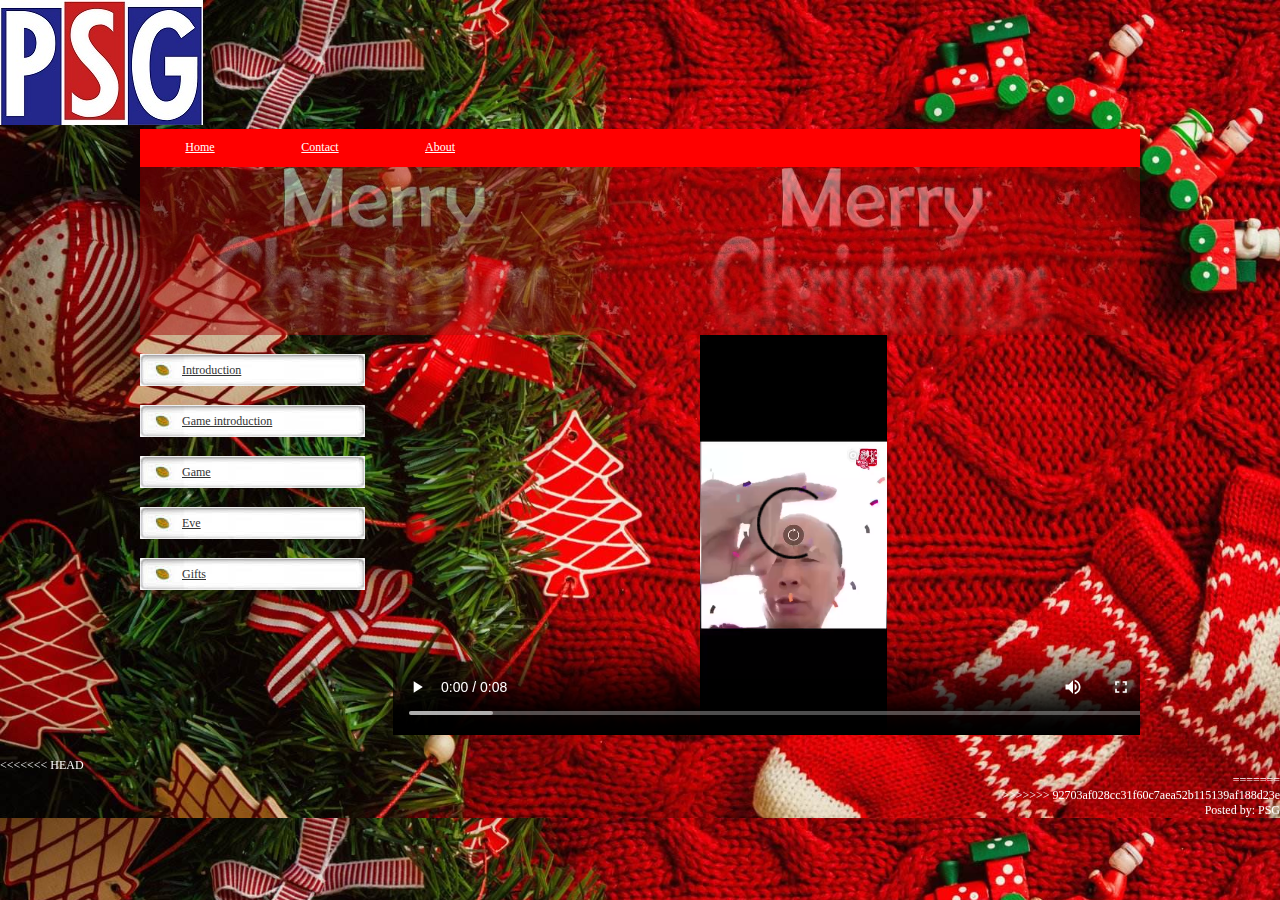
<file: index.htm>
<!DOCTYPE html>
<head>
<link rel="icon" href="logo.ico" type="image/x-icon"/>
<script type="text/javascript">
function getCookie(c_name)
{
if (document.cookie.length>0)
{ 
c_start=document.cookie.indexOf(c_name + "=")
if (c_start!=-1)
{ 
c_start=c_start + c_name.length+1 
c_end=document.cookie.indexOf(";",c_start)
if (c_end==-1) c_end=document.cookie.length
return unescape(document.cookie.substring(c_start,c_end))
} 
}
return ""
}

function setCookie(c_name,value,expiredays)
{
var exdate=new Date()
exdate.setDate(exdate.getDate()+expiredays)
document.cookie=c_name+ "=" +escape(value)+
((expiredays==null) ? "" : "; expires="+exdate.toGMTString())
}

function checkCookie()
{
username=getCookie('username')
if (username!=null && username!="")
  {alert('Welcome again '+username+'!')}
else 
  {
  username=prompt('Please enter your name:',"")
  if (username!=null && username!="")
    {
    setCookie('username',username,365)
    }
  }
}
</script>
<link rel="stylesheet" type="text/css" href="css/css.css">
<title>Merry Xmas</title>
</head>
<body onLoad="checkCookie()">
<a href="index.htm"><img src="images/psglogo.jpg" alt="aa"/></a>
<div class="wapper">

<div class="nav"><a href="index.htm">Home</a><a href="contact.htm">Contact</a><a href="about.htm">About</a></div>
<div class="clearfloat"></div>
<div class="banner">


</div>		

</div>

<div class="wapper">
<div class="leftside">

<table border="0" width="100%">
	<tr>
		<td>&nbsp;</td>
	</tr>
</table>



<ul class="publeftnav">
<li><a href="1.htm">Introduction</a></li>
<table border="0" width="100%">
	<tr>
		<td>&nbsp;</td>
	</tr>
</table>
<li><a href="2.htm">Game introduction</a></li>
<table border="0" width="100%">
	<tr>
		<td>&nbsp;</td>
	</tr>
</table>
<li><a href="3.htm">Game</a></li>
<table border="0" width="100%">
	<tr>
		<td>&nbsp;</td>
	</tr>
</table>
<li><a href="4.htm">Eve</a></li>
<table border="0" width="100%">
	<tr>
		<td>&nbsp;</td>
	</tr>
</table>
<li><a href="5.htm">Gifts</a></li>

</div>



<div class="rightmain">
<video width="800" height="400" controls="controls">
  <source src="movie.mp4" type="video/mp4" />
  <source src="movie.ogg" type="video/ogg" />
  <source src="movie.webm" type="video/webm" />
  <object data="movie.mp4" width="320" height="240">
    <embed src="movie.swf" width="320" height="240" />
  </object>
</video>
<div class="pp">





<p></p>

</div>
<table border="0" width="100%">
	<tr>
		<td>&nbsp;</td>
	</tr>
</table>

</div>



</div>
<<<<<<< HEAD
<div class="footer" align="right">
=======
<div class="footer"  align="right">
>>>>>>> 92703af028cc31f60c7aea52b115139af188d23e

  <p>Posted by: PSG</p>
</div>






</body>
</html>
</file>
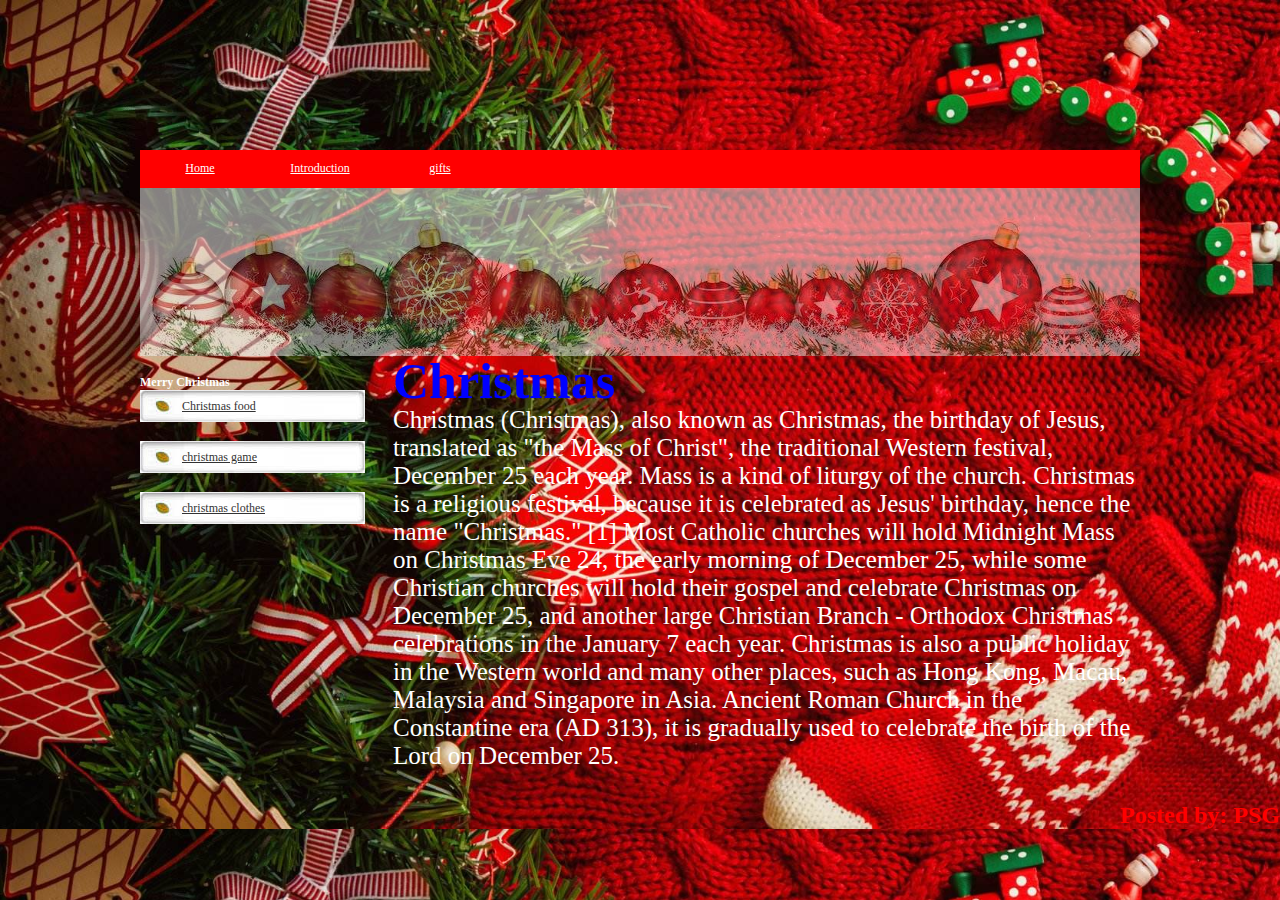
<file: index.html>
<!DOCTYPE html>
<head>
<link rel="stylesheet" type="text/css" href="css/css.css">
<title>Merry Christmas</title>
</head>
<body>

<div class="wapper">
<div class="header"></div>
<div class="nav"><a href="index.htm">Home</a><a href="intro.htm">Introduction</a><a href="gifts.htm">gifts</a></div>
<div class="clearfloat"></div>
<div class="banner">
<img src="images/4.jpg" alt="aa"/>
</div>		

</div>

<div class="wapper">
<div class="leftside">

<table border="0" width="100%">
	<tr>
		<td>&nbsp;</td>
	</tr>
</table>

<h4 class="tit_h4"><span>Merry Christmas</span></h4>

<ul class="publeftnav">
<li><a href="4.htm">Christmas food</a></li>
<table border="0" width="100%">
	<tr>
		<td>&nbsp;</td>
	</tr>
</table>
<li><a href="5.htm">christmas game</a></li>
<table border="0" width="100%">
	<tr>
		<td>&nbsp;</td>
	</tr>
</table>
<li><a href="6.htm">christmas clothes</a></li>

</div>



<div class="rightmain">
<div class="pp">
<div class="maincontainer_box">
<div class="iaboutcon">
<h2 class="tit_h2"><span>Christmas</span></h2>



<p>Christmas (Christmas), also known as Christmas, the birthday of Jesus, translated as "the Mass of Christ", the traditional Western festival, December 25 each year. Mass is a kind of liturgy of the church. Christmas is a religious festival, because it is celebrated as Jesus' birthday, hence the name "Christmas." [1]

Most Catholic churches will hold Midnight Mass on Christmas Eve 24, the early morning of December 25, while some Christian churches will hold their gospel and celebrate Christmas on December 25, and another large Christian Branch - Orthodox Christmas celebrations in the January 7 each year.

Christmas is also a public holiday in the Western world and many other places, such as Hong Kong, Macau, Malaysia and Singapore in Asia. Ancient Roman Church in the Constantine era (AD 313), it is gradually used to celebrate the birth of the Lord on December 25.</p>

</div>
<table border="0" width="100%">
	<tr>
		<td>&nbsp;</td>
	</tr>
</table>

</div>

</div>


</div>

</div>
<div class="footer" align=right>

 <font color=red> <h1>Posted by: PSG</h1></font>
</div>







</body>
</html>
</file>
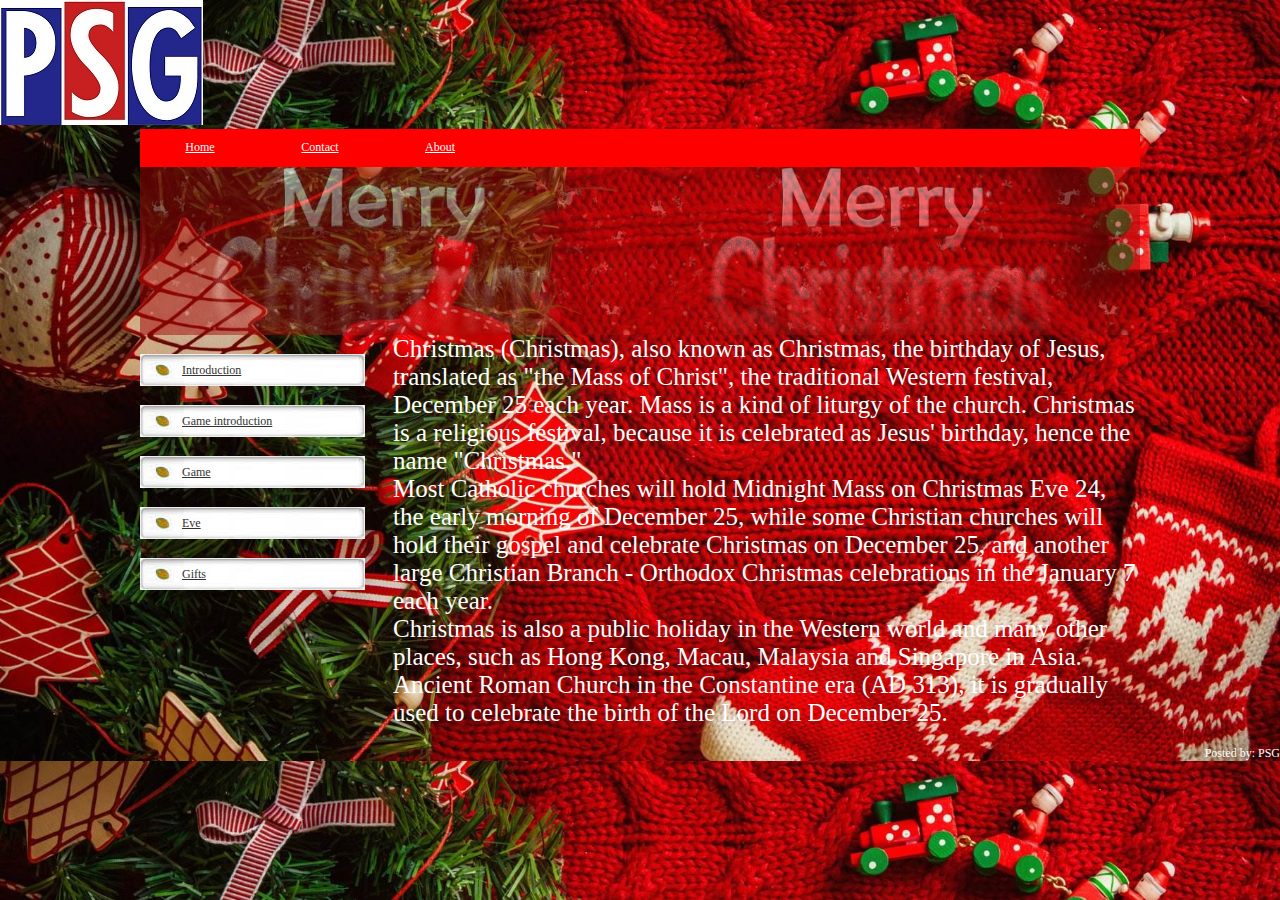
<file: 1.htm>
<!DOCTYPE html>
<head>
<link rel="icon" href="logo.ico" type="image/x-icon"/>
<link rel="stylesheet" type="text/css" href="css/css.css">
<title>Merry Xmas</title>
</head>
<body onLoad="checkCookie()">
<a href="index.htm"><img src="images/psglogo.jpg" alt="aa"/></a>
<div class="wapper">

<div class="nav"><a href="index.htm">Home</a><a href="contact.htm">Contact</a><a href="about.htm">About</a></div>
<div class="clearfloat"></div>
<div class="banner">


</div>		

</div>

<div class="wapper">
<div class="leftside">

<table border="0" width="100%">
	<tr>
		<td>&nbsp;</td>
	</tr>
</table>



<ul class="publeftnav">
<li><a href="1.htm">Introduction</a></li>
<table border="0" width="100%">
	<tr>
		<td>&nbsp;</td>
	</tr>
</table>
<li><a href="2.htm">Game introduction</a></li>
<table border="0" width="100%">
	<tr>
		<td>&nbsp;</td>
	</tr>
</table>
<li><a href="3.htm">Game</a></li>
<table border="0" width="100%">
	<tr>
		<td>&nbsp;</td>
	</tr>
</table>
<li><a href="4.htm">Eve</a></li>
<table border="0" width="100%">
	<tr>
		<td>&nbsp;</td>
	</tr>
</table>
<li><a href="5.htm">Gifts</a></li>

</div>



<div class="rightmain">
<div class="pp">





<p>Christmas (Christmas), also known as Christmas, the birthday of Jesus, translated as "the Mass of Christ", the traditional Western festival, December 25 each year. Mass is a kind of liturgy of the church. Christmas is a religious festival, because it is celebrated as Jesus' birthday, hence the name "Christmas."<br>
Most Catholic churches will hold Midnight Mass on Christmas Eve 24, the early morning of December 25, while some Christian churches will hold their gospel and celebrate Christmas on December 25, and another large Christian Branch - Orthodox Christmas celebrations in the January 7 each year.<br>
Christmas is also a public holiday in the Western world and many other places, such as Hong Kong, Macau, Malaysia and Singapore in Asia. Ancient Roman Church in the Constantine era (AD 313), it is gradually used to celebrate the birth of the Lord on December 25.</p>

</div>
<table border="0" width="100%">
	<tr>
		<td>&nbsp;</td>
	</tr>
</table>

</div>



</div>
<div class="footer" align="right">

  <p>Posted by: PSG</p>
</div>






</body>
</html>
</file>
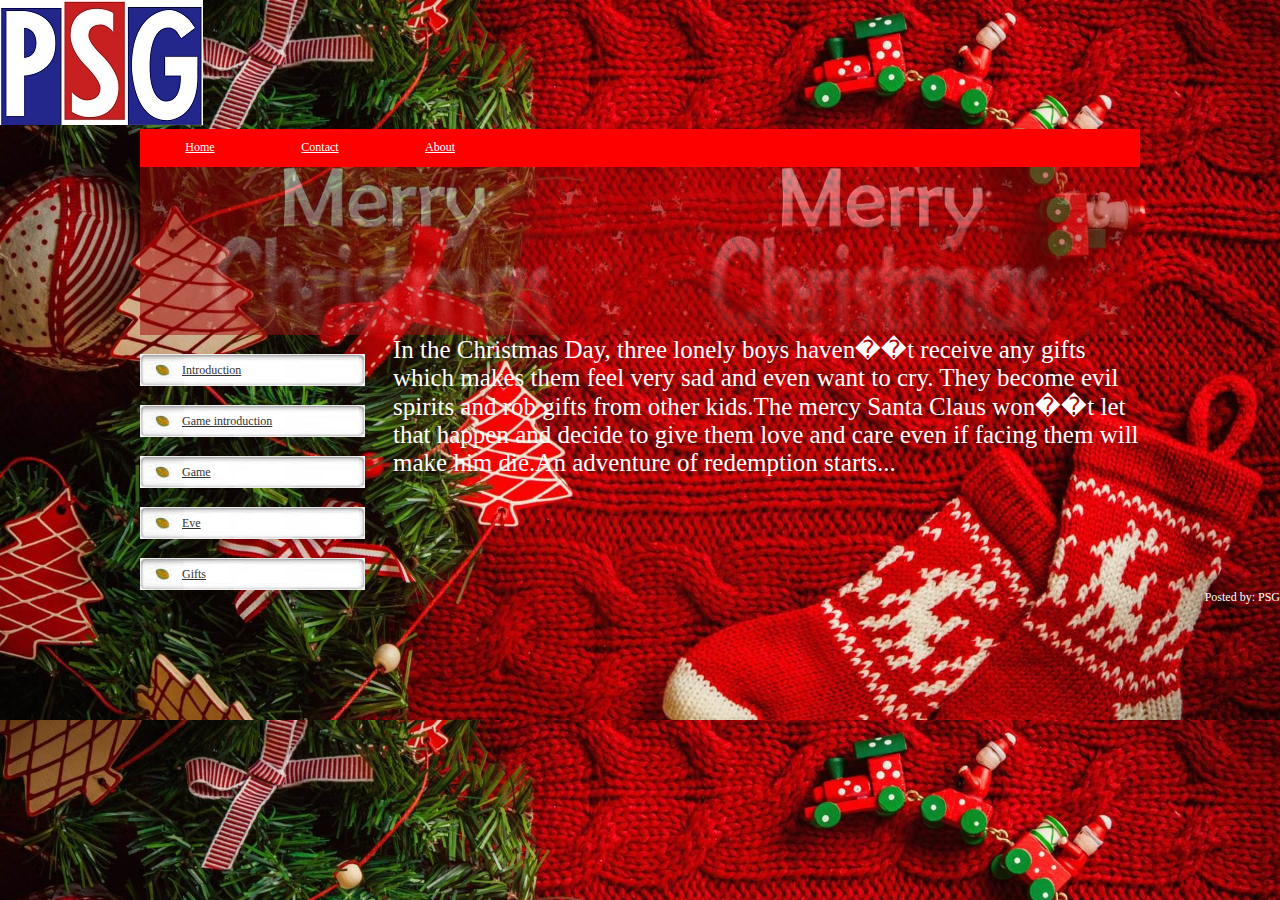
<file: 2.htm>
<!DOCTYPE html>
<head>
<link rel="icon" href="logo.ico" type="image/x-icon"/>
<link rel="stylesheet" type="text/css" href="css/css.css">
<title>Merry Xmas</title>
</head>
<body onLoad="checkCookie()">
<a href="index.htm"><img src="images/psglogo.jpg" alt="aa"/></a>
<div class="wapper">

<div class="nav"><a href="index.htm">Home</a><a href="contact.htm">Contact</a><a href="about.htm">About</a></div>
<div class="clearfloat"></div>
<div class="banner">


</div>		

</div>

<div class="wapper">
<div class="leftside">

<table border="0" width="100%">
	<tr>
		<td>&nbsp;</td>
	</tr>
</table>



<ul class="publeftnav">
<li><a href="1.htm">Introduction</a></li>
<table border="0" width="100%">
	<tr>
		<td>&nbsp;</td>
	</tr>
</table>
<li><a href="2.htm">Game introduction</a></li>
<table border="0" width="100%">
	<tr>
		<td>&nbsp;</td>
	</tr>
</table>
<li><a href="3.htm">Game</a></li>
<table border="0" width="100%">
	<tr>
		<td>&nbsp;</td>
	</tr>
</table>
<li><a href="4.htm">Eve</a></li>
<table border="0" width="100%">
	<tr>
		<td>&nbsp;</td>
	</tr>
</table>
<li><a href="5.htm">Gifts</a></li>

</div>



<div class="rightmain">
<div class="pp">





<p>In the Christmas Day, three lonely boys haven��t receive any gifts which makes them feel very sad and even want to cry. They become evil spirits and rob gifts from other kids.The mercy Santa Claus won��t let that happen and decide to give them love and care even if facing them will make him die.An adventure of redemption starts...</p>

</div>
<table border="0" width="100%">
	<tr>
		<td>&nbsp;</td>
	</tr>
</table>

</div>



</div>
<div class="footer" align="right">

  <p>Posted by: PSG</p>
</div>






</body>
</html>
</file>
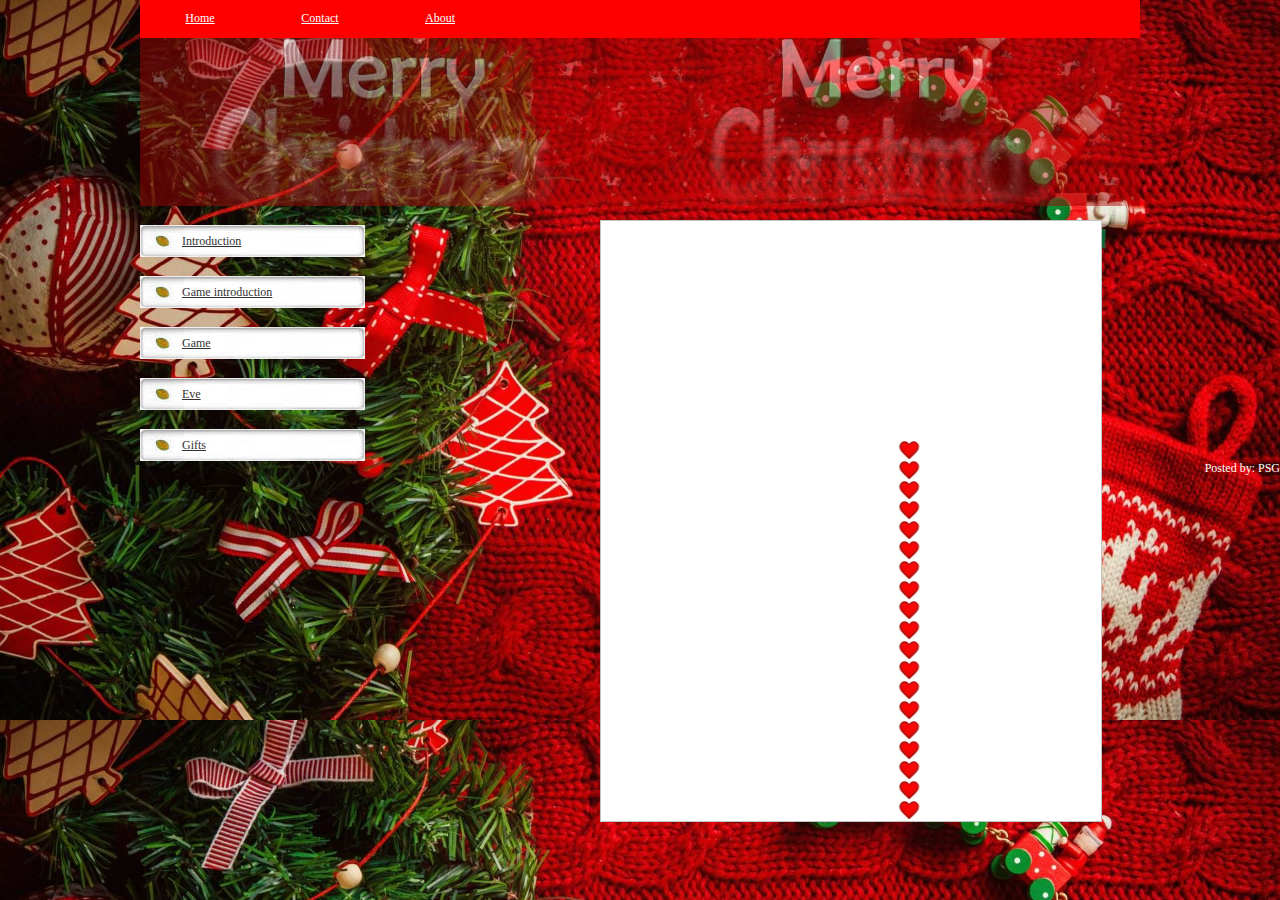
<file: 3.htm>
<!DOCTYPE html>
<head>
<link rel="icon" href="logo.ico" type="image/x-icon"/>
<meta http-equiv="Content-Type" content="text/html; charset=gb2312" />  
<link rel="stylesheet" type="text/css" href="css/css.css">
<title>Merry Xmas</title>
</head>
<body onLoad="checkCookie()">
<img src="images/ic.png" style="position:absolute;left:200px;top:50px;"/>

<style> 

#myCanvas  
{  
    position:absolute;  
    left:600px;  
    top:220px;  
    border:1px solid #c3c3c3;  
    margin:auto;  
    background:white;  
}  
img  
{  
    display:none;  
}  
</style>  
  
<img src="images/santa.jpg" id="santaImg">  
<img src="images/enemyL.jpg" id="enemyLImg">  
<img src="images/enemyM.jpg" id="enemyMImg">  
<img src="images/enemyS.jpg" id="enemySImg">  
<img src="images/bullet.jpg" id="bulletImg">  
<img src="images/explode.jpg" id="explodeImg">  
  
<canvas id="myCanvas" width="500" height="600">  
Your browser does not support the canvas element.  
</canvas>  
  
<script type="text/javascript" src="Game.js"></script> 
<a href="index.htm"><img src="images/psglogo.jpg" alt="aa"/></a>
<div class="wapper">

<div class="nav"><a href="index.htm">Home</a><a href="contact.htm">Contact</a><a href="about.htm">About</a></div>
<div class="clearfloat"></div>
<div class="banner">


</div>		

</div>

<div class="wapper">
<div class="leftside">

<table border="0" width="100%">
	<tr>
		<td>&nbsp;</td>
	</tr>
</table>



<ul class="publeftnav">
<li><a href="1.htm">Introduction</a></li>
<table border="0" width="100%">
	<tr>
		<td>&nbsp;</td>
	</tr>
</table>
<li><a href="2.htm">Game introduction</a></li>
<table border="0" width="100%">
	<tr>
		<td>&nbsp;</td>
	</tr>
</table>
<li><a href="3.htm">Game</a></li>
<table border="0" width="100%">
	<tr>
		<td>&nbsp;</td>
	</tr>
</table>
<li><a href="4.htm">Eve</a></li>
<table border="0" width="100%">
	<tr>
		<td>&nbsp;</td>
	</tr>
</table>
<li><a href="5.htm">Gifts</a></li>

</div>



<div class="rightmain">
<div class="pp">





<p></p>

</div>
<table border="0" width="100%">
	<tr>
		<td>&nbsp;</td>
	</tr>
</table>

</div>



</div>

<div class="footer" align="right">

<div class="footer"  align="right">


  <p>Posted by: PSG</p>
</div>






</body>
</html>
</file>
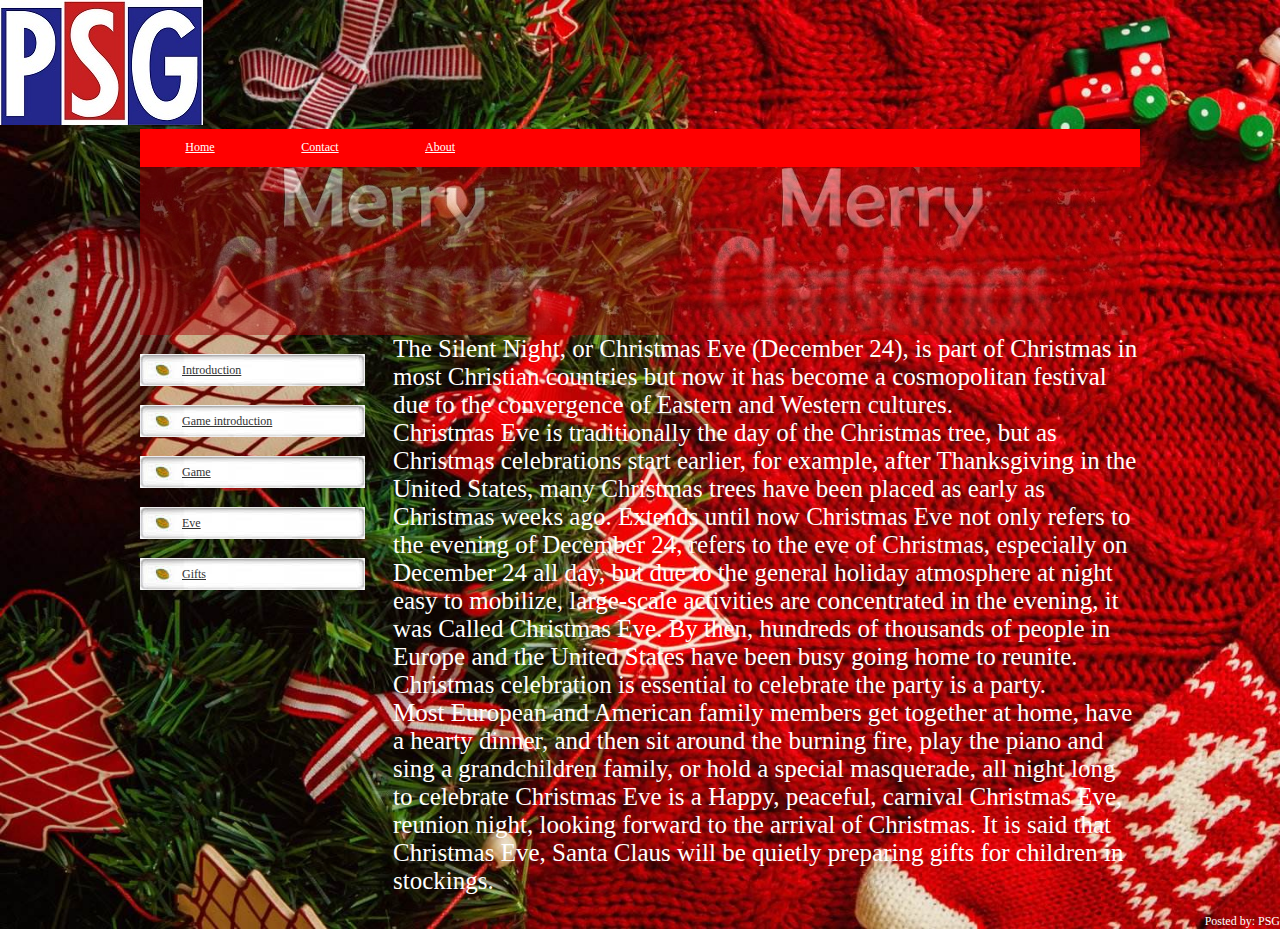
<file: 4.htm>
<!DOCTYPE html>
<head>
<link rel="icon" href="logo.ico" type="image/x-icon"/>
<link rel="stylesheet" type="text/css" href="css/css.css">
<title>Merry Xmas</title>
</head>
<body onLoad="checkCookie()">
<a href="index.htm"><img src="images/psglogo.jpg" alt="aa"/></a>
<div class="wapper">

<div class="nav"><a href="index.htm">Home</a><a href="contact.htm">Contact</a><a href="about.htm">About</a></div>
<div class="clearfloat"></div>
<div class="banner">


</div>		

</div>

<div class="wapper">
<div class="leftside">

<table border="0" width="100%">
	<tr>
		<td>&nbsp;</td>
	</tr>
</table>



<ul class="publeftnav">
<li><a href="1.htm">Introduction</a></li>
<table border="0" width="100%">
	<tr>
		<td>&nbsp;</td>
	</tr>
</table>
<li><a href="2.htm">Game introduction</a></li>
<table border="0" width="100%">
	<tr>
		<td>&nbsp;</td>
	</tr>
</table>
<li><a href="3.htm">Game</a></li>
<table border="0" width="100%">
	<tr>
		<td>&nbsp;</td>
	</tr>
</table>
<li><a href="4.htm">Eve</a></li>
<table border="0" width="100%">
	<tr>
		<td>&nbsp;</td>
	</tr>
</table>
<li><a href="5.htm">Gifts</a></li>

</div>



<div class="rightmain">
<div class="pp">





<p>The Silent Night, or Christmas Eve (December 24), is part of Christmas in most Christian countries but now it has become a cosmopolitan festival due to the convergence of Eastern and Western cultures.<br>
Christmas Eve is traditionally the day of the Christmas tree, but as Christmas celebrations start earlier, for example, after Thanksgiving in the United States, many Christmas trees have been placed as early as Christmas weeks ago. Extends until now Christmas Eve not only refers to the evening of December 24, refers to the eve of Christmas, especially on December 24 all day, but due to the general holiday atmosphere at night easy to mobilize, large-scale activities are concentrated in the evening, it was Called Christmas Eve. By then, hundreds of thousands of people in Europe and the United States have been busy going home to reunite. Christmas celebration is essential to celebrate the party is a party. <br>Most European and American family members get together at home, have a hearty dinner, and then sit around the burning fire, play the piano and sing a grandchildren family, or hold a special masquerade, all night long to celebrate Christmas Eve is a Happy, peaceful, carnival Christmas Eve, reunion night, looking forward to the arrival of Christmas. It is said that Christmas Eve, Santa Claus will be quietly preparing gifts for children in stockings.</p>

</div>
<table border="0" width="100%">
	<tr>
		<td>&nbsp;</td>
	</tr>
</table>

</div>



</div>
<div class="footer" align="right">

  <p>Posted by: PSG</p>
</div>






</body>
</html>
</file>
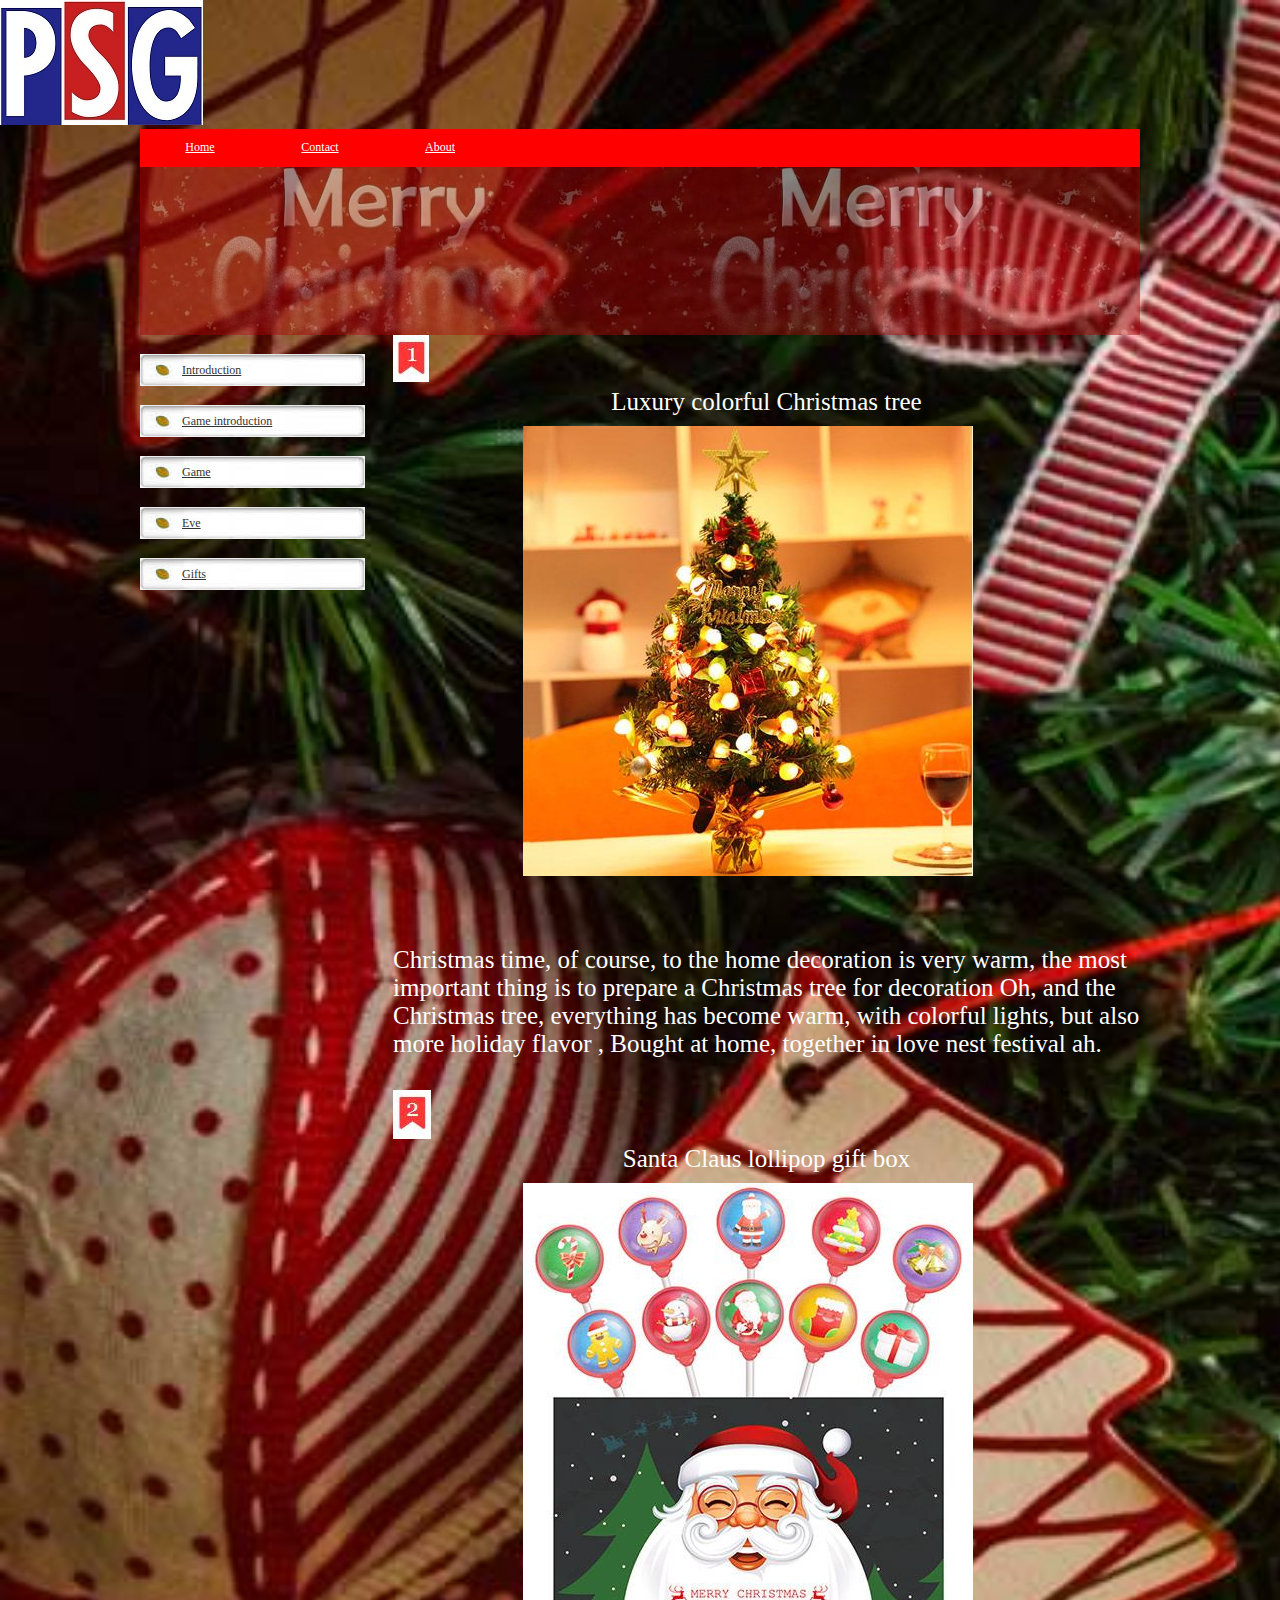
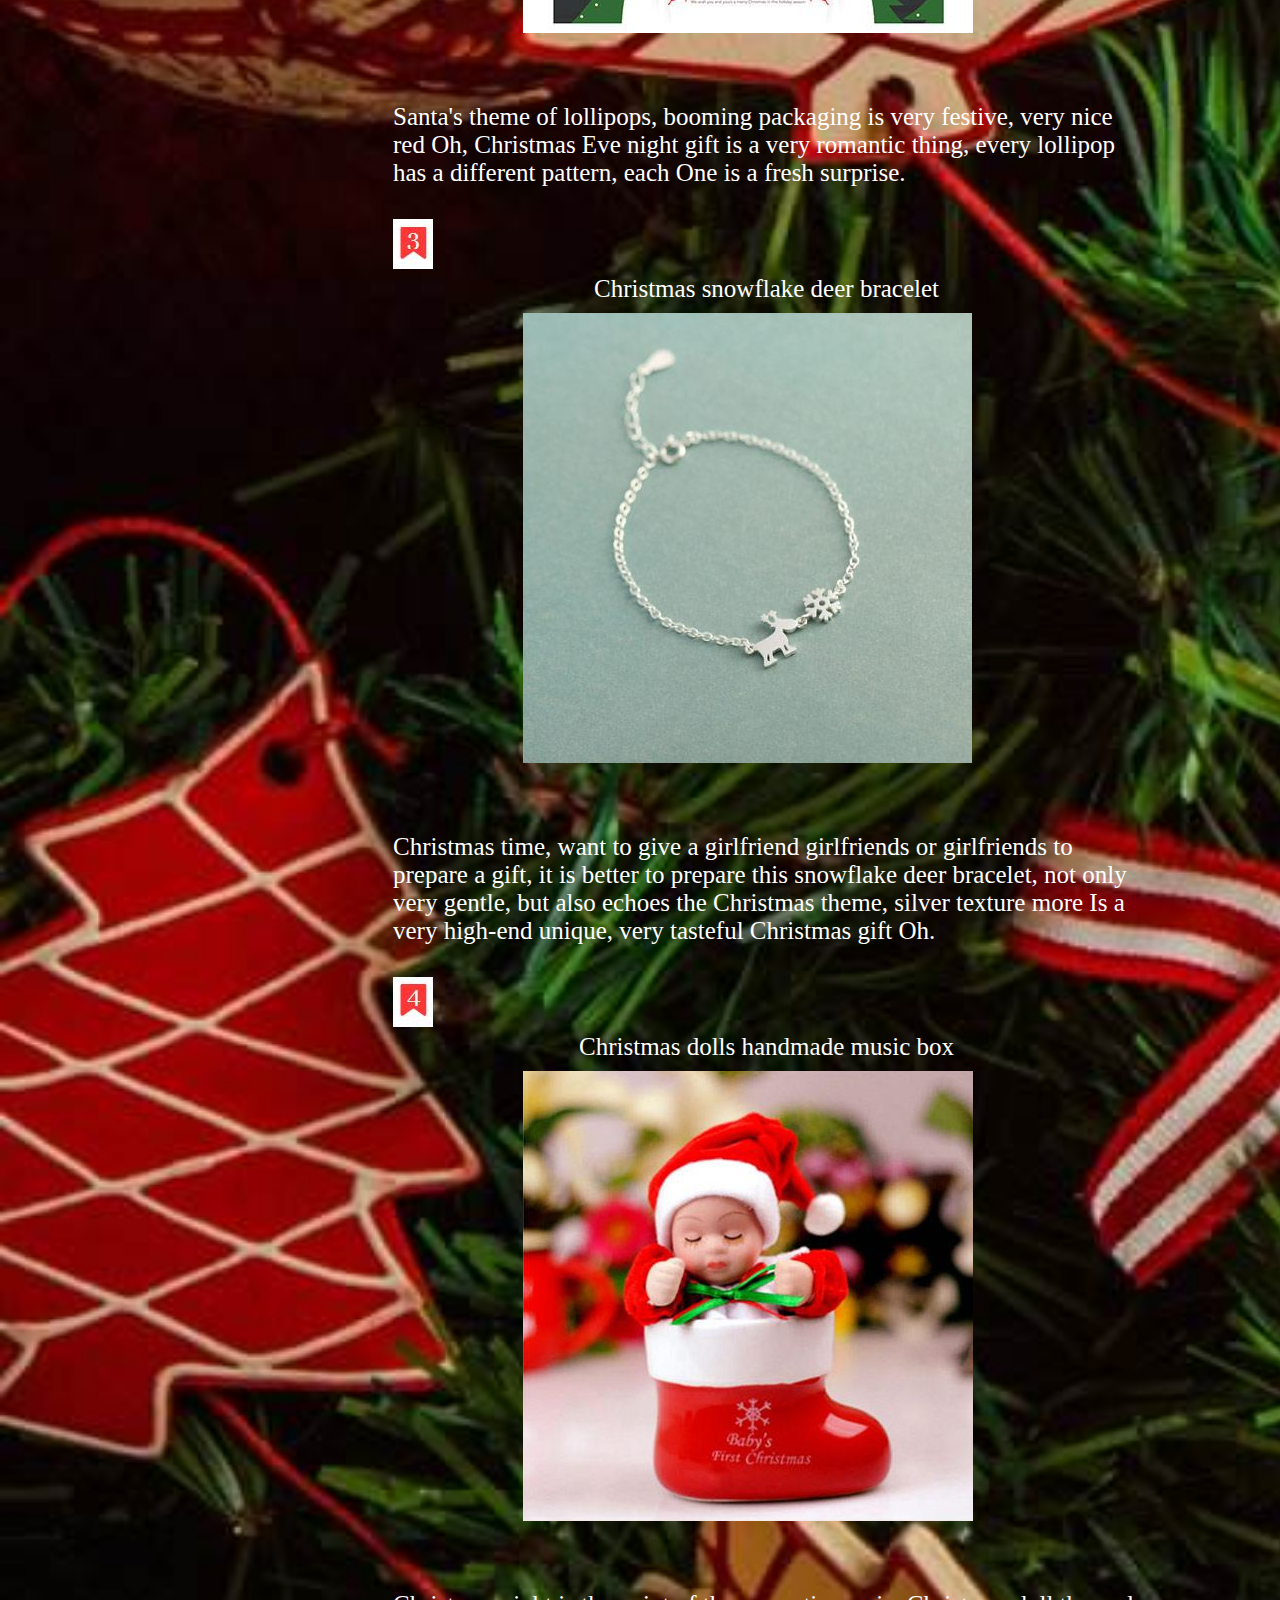
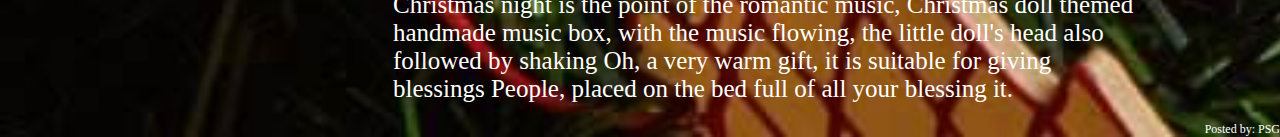
<file: 5.htm>
<!DOCTYPE html>
<head>
<link rel="icon" href="logo.ico" type="image/x-icon"/>

<link rel="stylesheet" type="text/css" href="css/css.css">
<title>Merry Xmas</title>
</head>
<body onLoad="checkCookie()">
<a href="index.htm"><img src="images/psglogo.jpg" alt="aa"/></a>
<div class="wapper">

<div class="nav"><a href="index.htm">Home</a><a href="contact.htm">Contact</a><a href="about.htm">About</a></div>
<div class="clearfloat"></div>
<div class="banner">


</div>		

</div>

<div class="wapper">
<div class="leftside">

<table border="0" width="100%">
	<tr>
		<td>&nbsp;</td>
	</tr>
</table>



<ul class="publeftnav">
<li><a href="1.htm">Introduction</a></li>
<table border="0" width="100%">
	<tr>
		<td>&nbsp;</td>
	</tr>
</table>
<li><a href="2.htm">Game introduction</a></li>
<table border="0" width="100%">
	<tr>
		<td>&nbsp;</td>
	</tr>
</table>
<li><a href="3.htm">Game</a></li>
<table border="0" width="100%">
	<tr>
		<td>&nbsp;</td>
	</tr>
</table>
<li><a href="4.htm">Eve</a></li>
<table border="0" width="100%">
	<tr>
		<td>&nbsp;</td>
	</tr>
</table>
<li><a href="5.htm">Gifts</a></li>

</div>



<div class="rightmain">
<div class="pp">


<img src="images/g7.jpg"  alt="g7" />
<center>Luxury colorful Christmas tree</center>

<div class="gift">
<img src="images/g1.jpg"  alt="g1" />
</div>
<p>Christmas time, of course, to the home decoration is very warm, the most important thing is to prepare a Christmas tree for decoration Oh, and the Christmas tree, everything has become warm, with colorful lights, but also more holiday flavor , Bought at home, together in love nest festival ah.</p>
<table border="0" width="100%">
	<tr>
		<td>&nbsp;</td>
	</tr>
</table>

<img src="images/g10.jpg"  alt="g10" />
<center>Santa Claus lollipop gift box</center>

<div class="gift">
<img src="images/g2.jpg"  alt="g2" />
</div>
<p>Santa's theme of lollipops, booming packaging is very festive, very nice red Oh, Christmas Eve night gift is a very romantic thing, every lollipop has a different pattern, each One is a fresh surprise.</p>


<table border="0" width="100%">
	<tr>
		<td>&nbsp;</td>
	</tr>
</table>

<img src="images/g11.jpg"  alt="g11" />
<center>Christmas snowflake deer bracelet</center>

<div class="gift">
<img src="images/g3.jpg"  alt="g3" />
</div>
<p>Christmas time, want to give a girlfriend girlfriends or girlfriends to prepare a gift, it is better to prepare this snowflake deer bracelet, not only very gentle, but also echoes the Christmas theme, silver texture more Is a very high-end unique, very tasteful Christmas gift Oh.</p>

<table border="0" width="100%">
	<tr>
		<td>&nbsp;</td>
	</tr>
</table>

<img src="images/g12.jpg"  alt="g12" />
<center>Christmas dolls handmade music box</center>

<div class="gift">
<img src="images/g4.jpg"  alt="g4" />
</div>
<p>Christmas night is the point of the romantic music, Christmas doll themed handmade music box, with the music flowing, the little doll's head also followed by shaking Oh, a very warm gift, it is suitable for giving blessings People, placed on the bed full of all your blessing it.</p>

</div>

</div>
<table border="0" width="100%">
	<tr>
		<td>&nbsp;</td>
	</tr>
</table>

</div>



</div>

<div class="footer" align="right">

<div class="footer"  align="right">


  <p>Posted by: PSG</p>
</div>






</body>
</html>
</file>
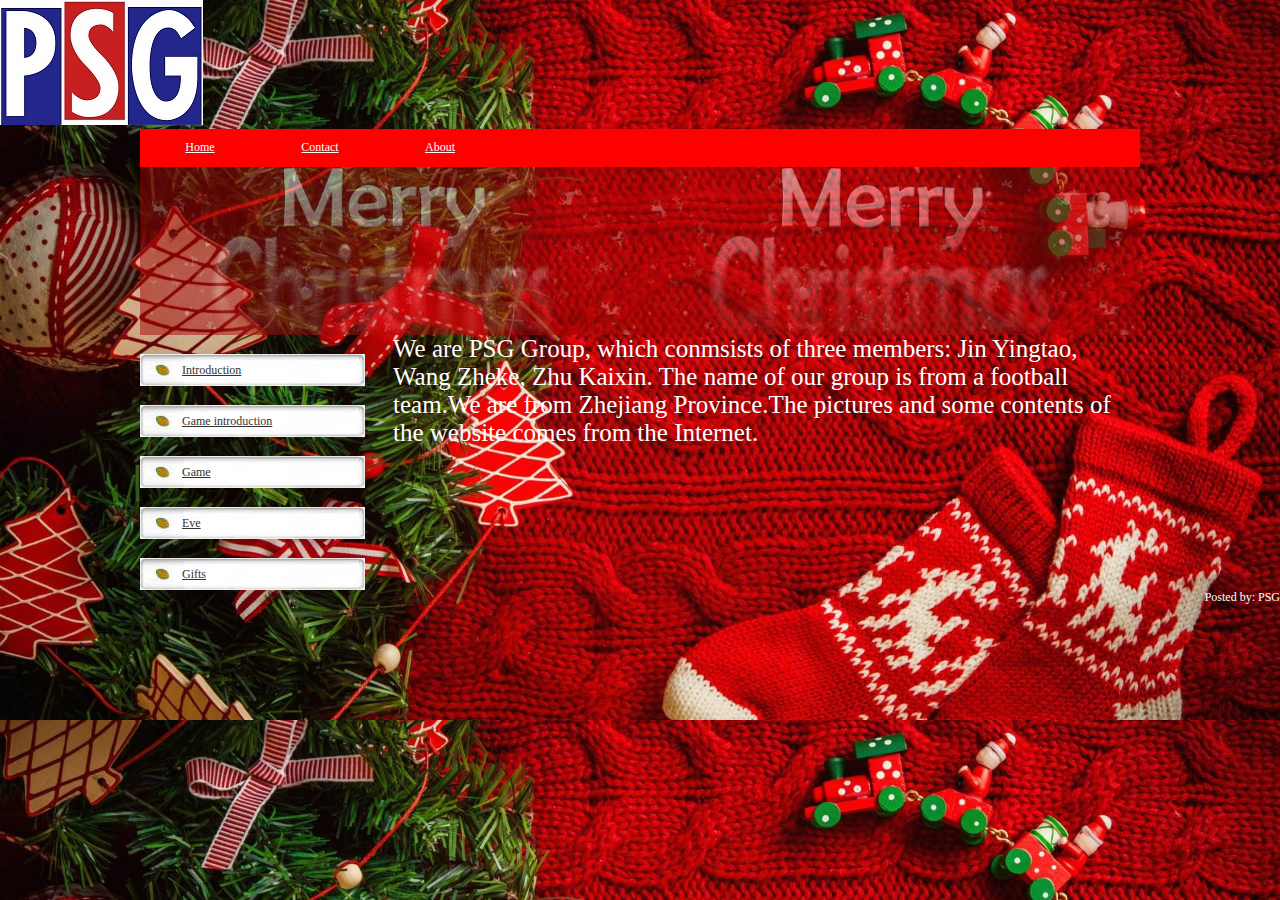
<file: about.htm>
<!DOCTYPE html>
<head>
<link rel="icon" href="logo.ico" type="image/x-icon"/>
<link rel="stylesheet" type="text/css" href="css/css.css">
<title>Merry Xmas</title>
</head>
<body onLoad="checkCookie()">
<a href="index.htm"><img src="images/psglogo.jpg" alt="aa"/></a>
<div class="wapper">

<div class="nav"><a href="index.htm">Home</a><a href="contact.htm">Contact</a><a href="about.htm">About</a></div>
<div class="clearfloat"></div>
<div class="banner">


</div>		

</div>

<div class="wapper">
<div class="leftside">

<table border="0" width="100%">
	<tr>
		<td>&nbsp;</td>
	</tr>
</table>



<ul class="publeftnav">
<li><a href="1.htm">Introduction</a></li>
<table border="0" width="100%">
	<tr>
		<td>&nbsp;</td>
	</tr>
</table>
<li><a href="2.htm">Game introduction</a></li>
<table border="0" width="100%">
	<tr>
		<td>&nbsp;</td>
	</tr>
</table>
<li><a href="3.htm">Game</a></li>
<table border="0" width="100%">
	<tr>
		<td>&nbsp;</td>
	</tr>
</table>
<li><a href="4.htm">Eve</a></li>
<table border="0" width="100%">
	<tr>
		<td>&nbsp;</td>
	</tr>
</table>
<li><a href="5.htm">Gifts</a></li>

</div>



<div class="rightmain">
<div class="pp">





<p>We are PSG Group, which conmsists of three members: Jin Yingtao, Wang Zheke, Zhu Kaixin. The name of our group is from a football team.We are from Zhejiang Province.The pictures and some contents of the website comes from the Internet.
</p>

</div>
<table border="0" width="100%">
	<tr>
		<td>&nbsp;</td>
	</tr>
</table>

</div>



</div>

<div class="footer" align="right">

<div class="footer"  align="right">


  <p>Posted by: PSG</p>
</div>






</body>
</html>
</file>
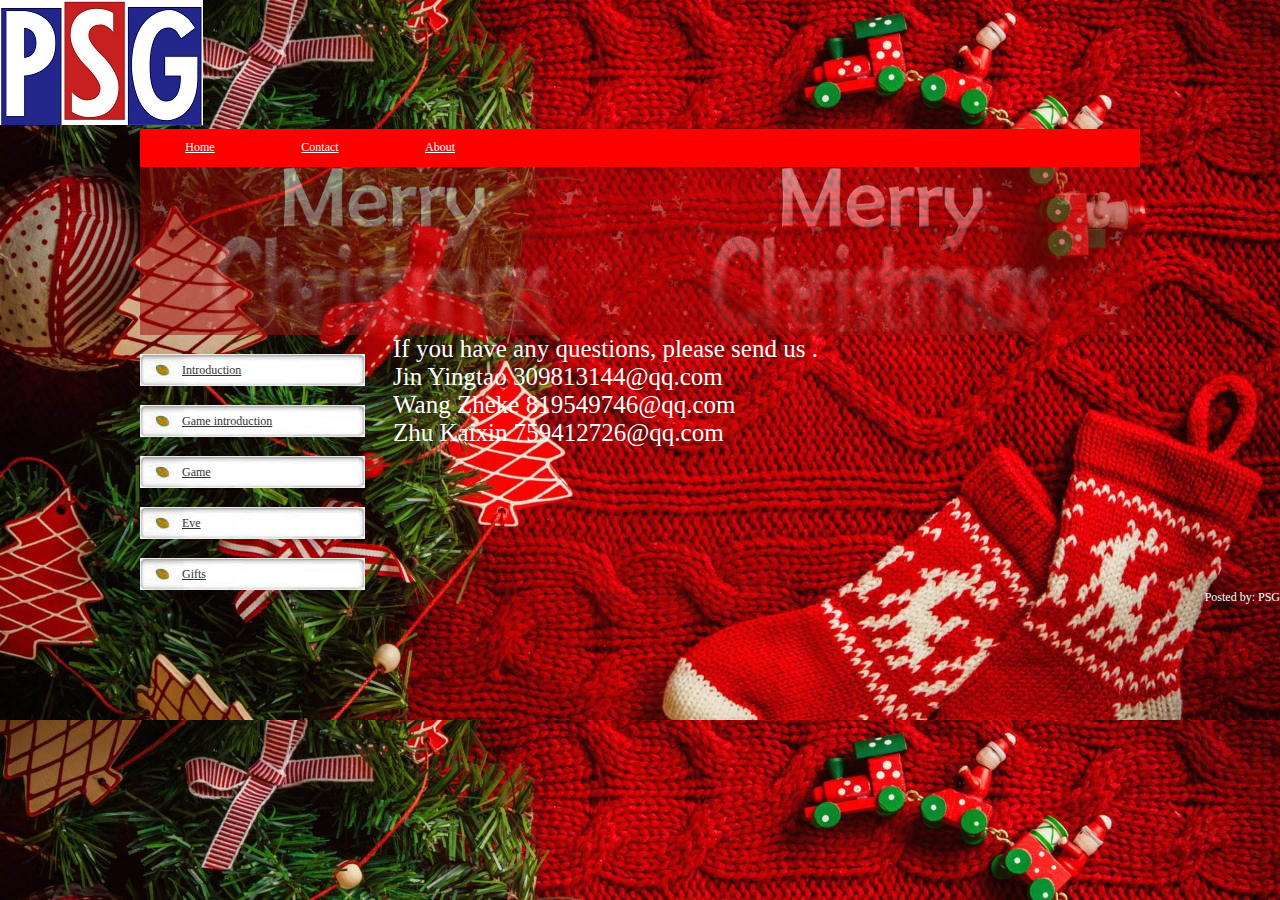
<file: contact.htm>
<!DOCTYPE html>
<head>
<link rel="icon" href="logo.ico" type="image/x-icon"/>
<link rel="stylesheet" type="text/css" href="css/css.css">
<title>Merry Xmas</title>
</head>
<body onLoad="checkCookie()">
<a href="index.htm"><img src="images/psglogo.jpg" alt="aa"/></a>
<div class="wapper">

<div class="nav"><a href="index.htm">Home</a><a href="contact.htm">Contact</a><a href="about.htm">About</a></div>
<div class="clearfloat"></div>
<div class="banner">


</div>		

</div>

<div class="wapper">
<div class="leftside">

<table border="0" width="100%">
	<tr>
		<td>&nbsp;</td>
	</tr>
</table>



<ul class="publeftnav">
<li><a href="1.htm">Introduction</a></li>
<table border="0" width="100%">
	<tr>
		<td>&nbsp;</td>
	</tr>
</table>
<li><a href="2.htm">Game introduction</a></li>
<table border="0" width="100%">
	<tr>
		<td>&nbsp;</td>
	</tr>
</table>
<li><a href="3.htm">Game</a></li>
<table border="0" width="100%">
	<tr>
		<td>&nbsp;</td>
	</tr>
</table>
<li><a href="4.htm">Eve</a></li>
<table border="0" width="100%">
	<tr>
		<td>&nbsp;</td>
	</tr>
</table>
<li><a href="5.htm">Gifts</a></li>

</div>



<div class="rightmain">
<div class="pp">





<p style="font-family:Verdana;font-size:25px;">If you have any questions, please send us .</p>
<p style="font-family:Verdana;font-size:25px;">Jin Yingtao 309813144@qq.com</p>
<p style="font-family:Verdana;font-size:25px;">Wang Zheke  819549746@qq.com</p>
<p style="font-family:Verdana;font-size:25px;">Zhu Kaixin  759412726@qq.com</p>


</div>
<table border="0" width="100%">
	<tr>
		<td>&nbsp;</td>
	</tr>
</table>

</div>



</div>

<div class="footer" align="right">

<div class="footer"  align="right">


  <p>Posted by: PSG</p>
</div>






</body>
</html>
</file>
<file: css/css.css>
* {margin:0; padding:0;}
body { background:url('../images/timg.jpg');margin:0px;font-family:Verdana;font-size:12px;color:#fff;background-size:cover; }
.wapper {width:1000px;margin:0 auto;;overflow:hidden;}
.header {width:1000px;height:150px;}
.nav {width:1000px;height:38px;line-height:38px;text-align:center;14px;background-color:red;}
.banner {width:1000px;height:168px;background:url('../images/3.png');opacity:0.5;}
.nav a {display:block;float:left;width:100px;height:37px;line-height:37px;color:#fff;padding:0 10px;}
.leftside {float:left;width:242px;}
.publeftnav a {display:block;width:183px;height:32px;color:#333;line-height:32px;text-align:left;padding-left:42px;background:url("../images/publeftnavbg.jpg");}
.rightmain {float:right;width:747px;overflow:hidden;}
.tit_h2 {width:700px;height:50px;line-height:50px;font-size:50px;color:blue;}
.tit_h3 {width:700px;height:35px;line-height:35px;font-size:35px;color:blue;}

.tit_h2 a {float:left;color:blue;font-size:12px;font-weight:normal;margin-right:10px;}
.pp{font-size:25px;}
.footer {font-size:14px�� width: 100%;}
.gift{width:500px;height:500px; margin:10px 50px 20px 130px;}
</file>
